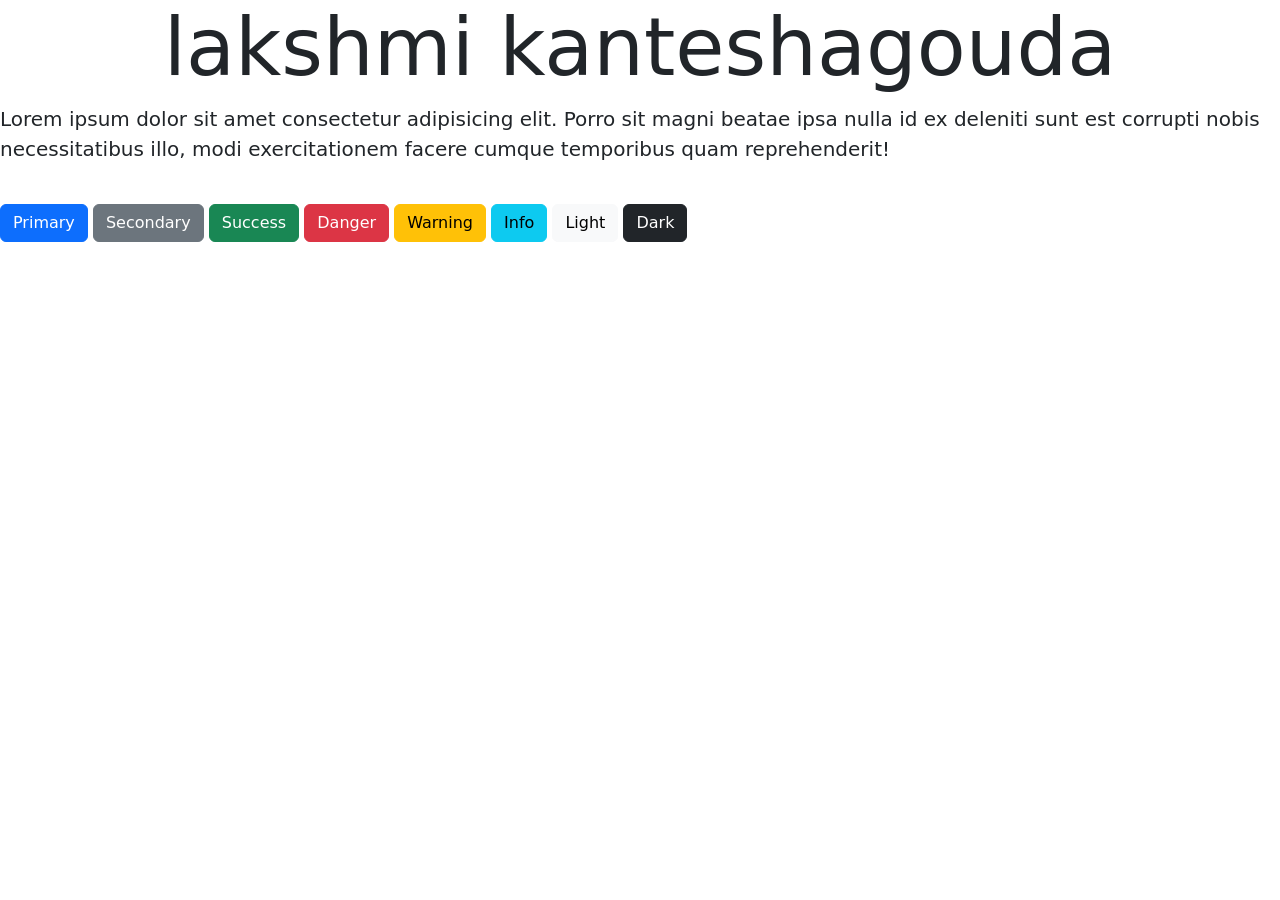
<file: index.html>
<!DOCTYPE html>
<html lang="en">
<head>
    <meta charset="UTF-8">
    <meta name="viewport" content="width=device-width, initial-scale=1.0">
    <title>boost rap project</title>
</head>
<body>
    <h1 class="text-center display-1">lakshmi kanteshagouda</h1>
    <link rel="stylesheet" href="https://cdn.jsdelivr.net/npm/bootstrap@5.3.8/dist/css/bootstrap.min.css">
    <script>https://cdn.jsdelivr.net/npm/bootstrap@5.3.8/dist/js/bootstrap.bundle.min.js
</script>
<p class="lead">Lorem ipsum dolor sit amet consectetur adipisicing elit. Porro sit magni beatae ipsa nulla id ex deleniti sunt est corrupti nobis necessitatibus illo, modi exercitationem facere cumque temporibus quam reprehenderit!</p>

<br>
<button type="button" class="btn btn-primary">Primary</button>
<button type="button" class="btn btn-secondary">Secondary</button>
<button type="button" class="btn btn-success">Success</button>
<button type="button" class="btn btn-danger">Danger</button>
<button type="button" class="btn btn-warning">Warning</button>
<button type="button" class="btn btn-info">Info</button>
<button type="button" class="btn btn-light">Light</button>
<button type="button" class="btn btn-dark">Dark</button>

</body>

</html>
</file>
